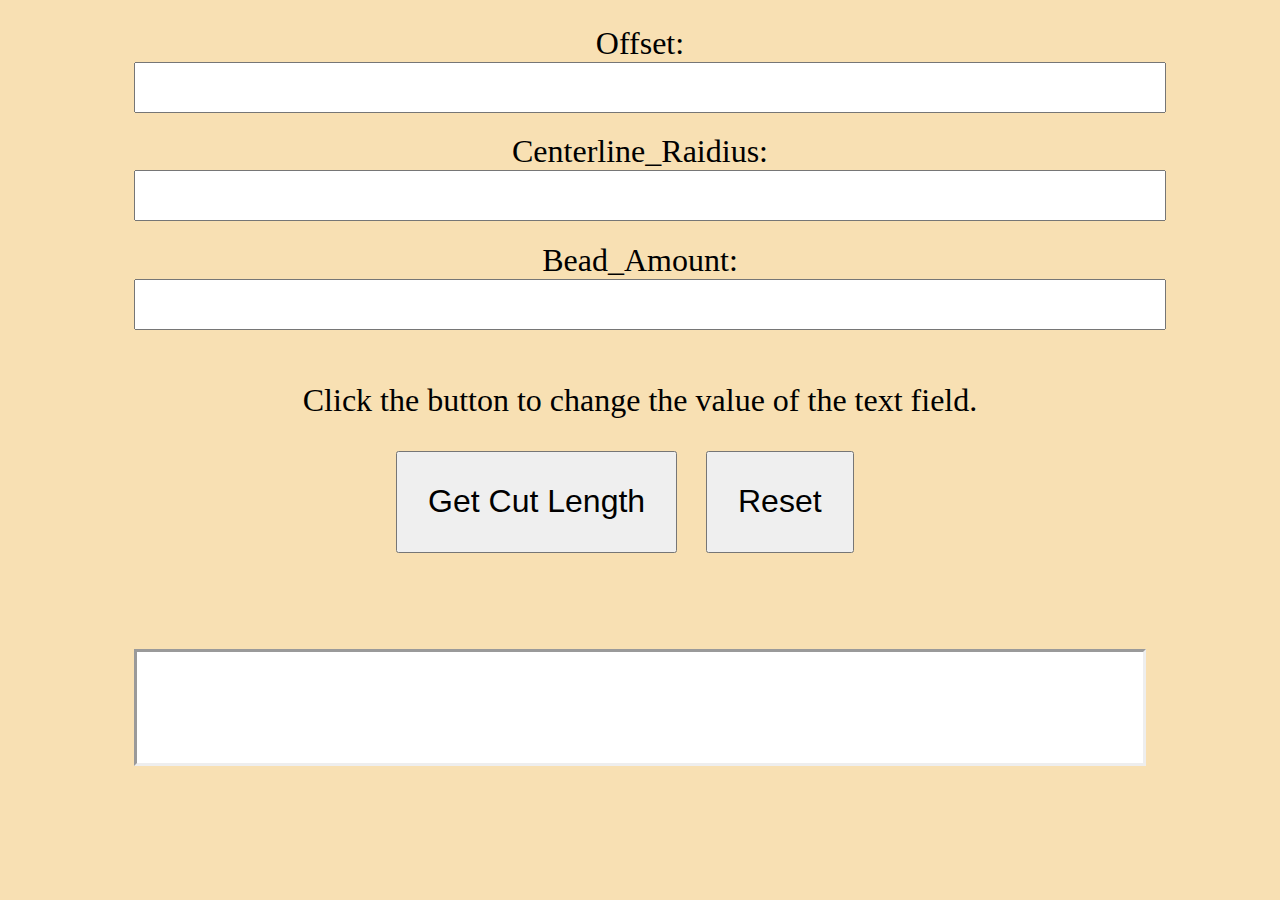
<file: home.html>
<!DOCTYPE html>
<html>

<head>
    <meta name="viewport" content="width=device-width, initial-scale=1">
    <link rel="stylesheet" type="text/css" href="mystyle.css">
</head>

<body>
    <div class="box">
        Offset:<br>
        <input type="number" id="offset" value=""><br>
        Centerline_Raidius:<br>
        <input type="number" id="centerline_radius" value=""><br>
        Bead_Amount:<br>
        <input type="number" id="amount_to_bead" value=""><br>
        <p>Click the button to change the value of the text field.</p>
        <button style="margin-right:2%" onclick="getCutLength()">Get Cut Length</button>
        <button onclick="reset_boxes()">Reset</button>
        <p id="answer">  </p>
        <script>
            function getCutLength() {
                let offset = document.getElementById("offset").value;
                let centerline_radius = document.getElementById("centerline_radius").value;
                let amount_to_bead = document.getElementById("amount_to_bead").value;

                offset = (offset * 1.414);
                let take_up = (centerline_radius * 0.414211111111) * 2;
                let off_min_takeup = (offset - take_up);

                amount_to_bead = (amount_to_bead * 2);
                let cut_length = (off_min_takeup - amount_to_bead);

                if (cut_length >= 0) {
                    let one_sixteenth = 0.0625;
                    let whole_number = Math.floor(cut_length).toString();
                    let decimal = cut_length.toString();

                    if (whole_number.length === decimal.length) {
                        console.log("NO DECIMAL FOUND");
                    } else {
                        decimal = "0." + decimal.substring(whole_number.length + 1);
                    }

                    let answer = decimal / one_sixteenth;

                    document.getElementById("answer").innerHTML = whole_number + " & " + answer + " sixteenths";
                }
            }


            function reset_boxes() {
                let offset = document.getElementById("offset").value = "";
                let centerline_radius = document.getElementById("centerline_radius").value = "";
                let amount_to_bead = document.getElementById("amount_to_bead").value = "";
                let answer = document.getElementById("answer").innerHTML = " "
            }
        </script>
    </div>
</body>

</html>
</file>
<file: mystyle.css>
body {
	background-color: #f8e0b3;
	height:100%;
	min-width:70vw;
    
}
div.box{
	text-align: center;
	margin-top: 2%;
	margin-left: 10%;
	margin-right: 10%;
	font-size: 200%;
}
div.container {
	width:100vh;
	height:100vh;
}

input{
	min-width: 80vw;
	min-height: 5vh;
    	margin-bottom: 2%;
	font-size: 100%;
}
@viewport{
	zoom: 1.0;
	width: extend-to-zoom;
}
@-ms-viewport{
	zoom: 1.0;
	width: extend-to-zoom;
}
button {
	margin-right: 3%;
	padding: 3%;
	font-size: 100%;
}

p#answer {
	font-size: 300%;
	color: black;
	background-color: white;
 	border-style: inset;
}
</file>
